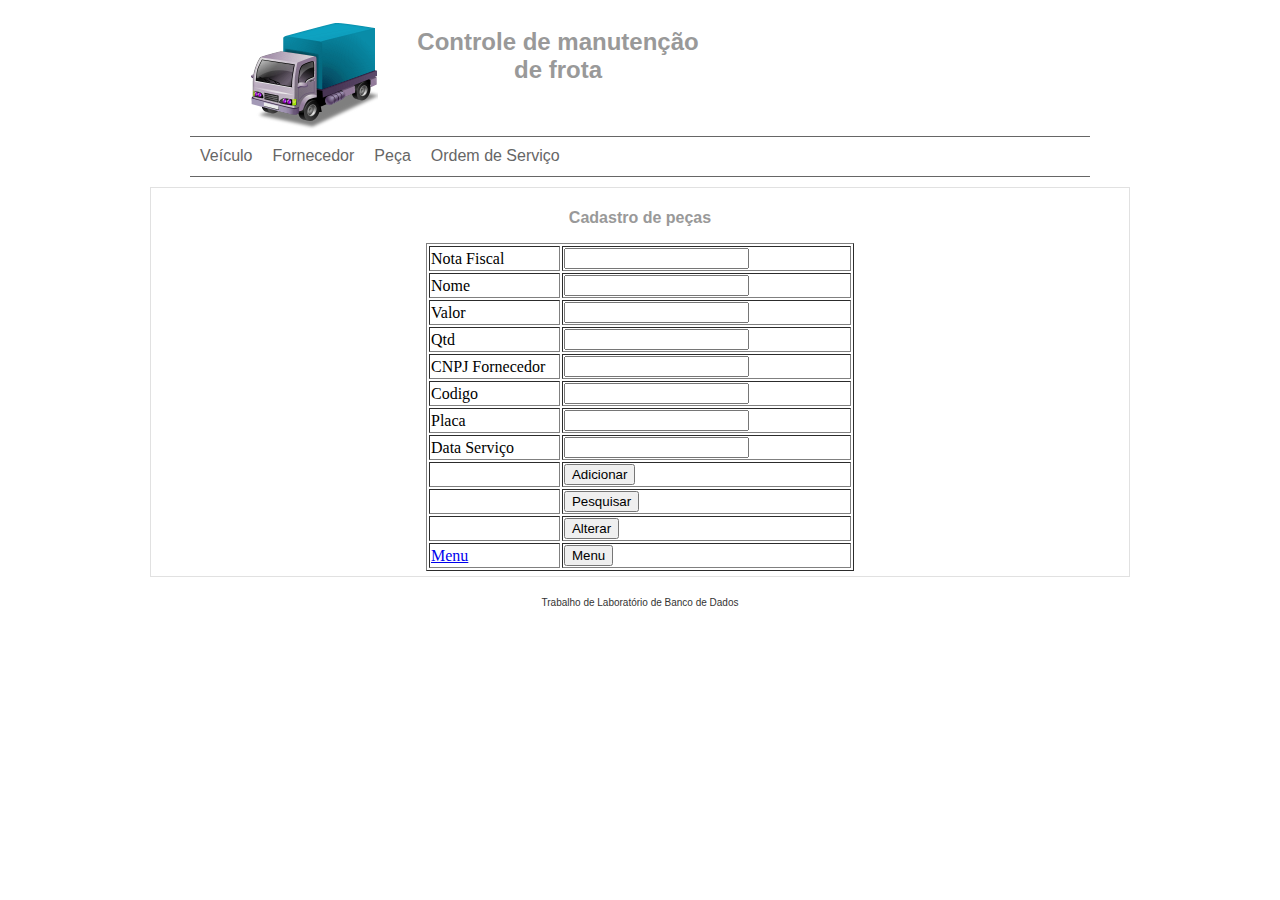
<file: WebContent/pecas.html>
<!DOCTYPE html>
<html>
<head>
<meta http-equiv="Content-Type" content="text/html; charset=utf-8" />
<title>Menu Principal</title>
<link href="estilo/estilo.css" rel="stylesheet" type="text/css" />
</head>
<body>
	<div id="geral">
		<div id="topo">
			<div id="topo_imagem"></div>
			<div id="topo_texto">
				<h2>Controle de manutenção de frota</h2>
			</div>
		</div>

		<div id="barraMenu">
			<ul>
				<li><a href="veiculo.html">Veículo</a></li>
				<li><a href="fornecedor.html">Fornecedor</a></li>
				<li><a href="pecas.html">Peça</a></li>
				<li><a href="ordemDeServico.html">Ordem de Serviço</a></li>
			</ul>
		</div>
		<div id="conteudo">
		<h3>Cadastro de peças</h3>
			<form id="form1" name="form1" method="post" action="">
				<table width="428" border="1">
					<tr>
						<td width="143">Nota Fiscal</td>
						<td width="315"><input type="text" name="textfield" /></td>
					</tr>
					<tr>
						<td>Nome</td>
						<td><input type="text" name="textfield2" /></td>
					</tr>
					<tr>
						<td>Valor</td>
						<td><input type="text" name="textfield3" /></td>
					</tr>
					<tr>
						<td>Qtd</td>
						<td><input type="text" name="textfield4" /></td>
					</tr>
					<tr>
						<td>CNPJ Fornecedor</td>
						<td><input type="text" name="textfield5" /></td>
					</tr>
					<tr>
						<td>Codigo</td>
						<td><input type="text" name="textfield6" /></td>
					</tr>
					<tr>
						<td>Placa</td>
						<td><input type="text" name="textfield7" /></td>
					</tr>
					<tr>
						<td>Data Serviço</td>
						<td><input type="text" name="textfield8" /></td>
					</tr>
					<tr>
						<td><label></label></td>
						<td><label> <input name="submit3" type="submit"
								value="Adicionar" />
						</label></td>
					</tr>
					<tr>
						<td>&nbsp;</td>
						<td><input name="submit2" type="submit" value="Pesquisar" /></td>
					</tr>
					<tr>
						<td>&nbsp;</td>
						<td><input name="submit" type="submit" value="Alterar" /></td>
					</tr>
					<!-- Verificar esta última linha -->
					<tr>
						<td><a href="index.html">Menu</a></td>
						<td><input name="submit" type="submit" value="Menu" /></td>
					</tr>
				</table>
			</form>
		</div>
		<div style="clear: both"></div>
		<div id=rodape>Trabalho de Laboratório de Banco de Dados</div>
	</div>
</body>
</html>
</file>
<file: WebContent/estilo/estilo.css>
@CHARSET "UTF-8";

h1 {
	color: #999;
	font-family: "Trebuchet MS", Arial, Helvetica, sans-serif;
	text-align: right;
}

h2 {
	font-family: "Trebuchet MS", Arial, Helvetica, sans-serif;
	text-align: center;
	color: #999;
}

h3 {
	color: #999;
	font-family: "Trebuchet MS", Arial, Helvetica, sans-serif;
	font-size: 100%;
}

h4 {
	font-family: "Trebuchet MS", Arial, Helvetica, sans-serif;
	color: #999;
	text-align: center;
	margin: 0px auto;
}

h6 {
	color: #333;
	background: #FCF;
	margin-right: 50px;
	margin-left: 50px;
	font: 60% "Trebuchet MS", Arial, Helvetica, sans-serif;
	padding: 5px;
}

#geral {
	height: auto;
	width: 980px;
	margin: 0px auto;
}

#topo {
	text-align: center;
	height: 128px;
	width: 980px;
}

#topo_imagem {
	background-image: url(../imagens/caminhao.png);
	background-repeat: no-repeat;
	width: 128px;
	height: 128px;
	float: left;
	margin-left: 100px;
}

#topo_texto {
	height: 128px;
	padding-left: 30px;
	width: 300px;
	float: left;
}

#barraMenu {
	height: 39px;
	width: 900px;
	padding: 0px;
	border-top: 1px solid #666;
	border-bottom: 1px solid #666;
	background: #FFF;
	margin-top: 0px;
	margin-right: 40px;
	margin-bottom: 0px;
	margin-left: 40px;
}

#barraMenu ul li a:hover {
	color: #FFF;
	background: #666;
}

#barraMenu ul {
	margin: 0px;
	padding: 0px;
}

#barraMenu li {
	list-style: none;
	float: left;
}

#barraMenu li a {
	font: 16px "Trebuchet MS", Arial, Helvetica, sans-serif;
	color: #666;
	text-decoration: none;
	display: block;
	padding: 10px;
	margin: 0px;
}

#conteudo {
	width: 100% padding-top: 5px;
	border: 1px solid #E1E1E1 ;
	text-align: center;
	padding: 5px;
	margin-top: 10px;
	margin-right: auto;
	margin-left: auto;
	radius: 10px;
}

#rodape {
	height: 40px;
	width: 980px;
	font: 10px "Trebuchet MS", Arial, Helvetica, sans-serif;
	color: #333;
	text-align: center;
	margin: 0px;
	padding-bottom: 20px;
	padding-top: 20px;
}

table {
	margin-right: auto;
	margin-left: auto;
	text-align: left;
}

form {
	margin-right: auto;
	margin-left: auto;
}

/* Definição de estilos para toda a tabela da pagina index*/
.tabela {
	font-size:80%;
	border-collapse: collapse;
	border: 1px solid #808080;
}

.tabela	tr:nth-child(odd) {
	background-color: #ffffff;
}

.tabela tr:nth-child(even) {
	background-color: #e4e3f9;
}

/* Definição de estilos para linha de cabeçalho da tabela*/
.cabecalho {
	text-align: center;
	font-weight: bold;
	color: Snow;
	background: #7c84e4;
	padding: 5px;
}

.col1 {
	padding: 5px;
}

.col2 {
	padding: 5px;
}

.col3 {
	padding: 5px;
}
</file>
